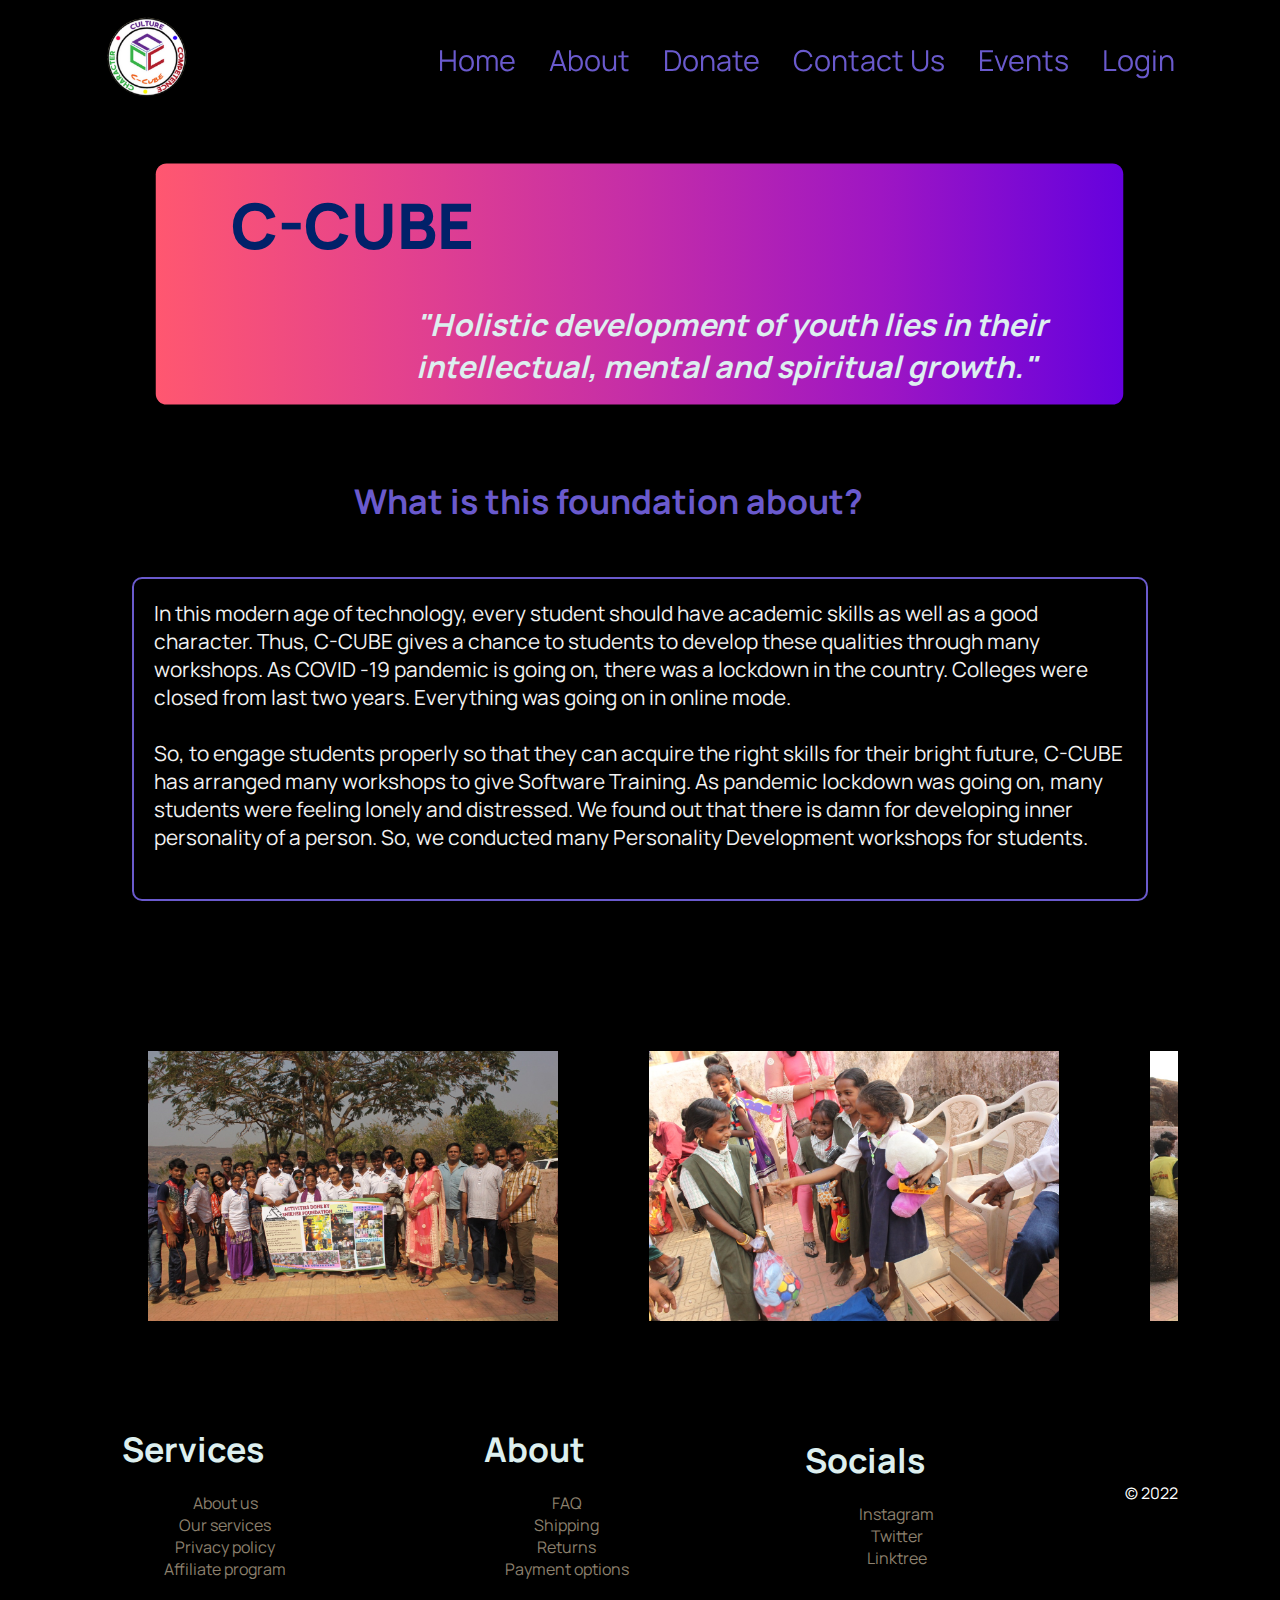
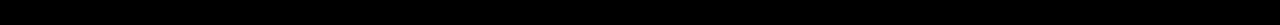
<file: index.html>
<!DOCTYPE html>
<html lang="en">

  <head>
    <meta charset="UTF-8">
    <meta http-equiv="X-UA-Compatible" content="IE=edge">
    <meta name="viewport" content="width=device-width, initial-scale=1.0">
    <title>C-CUBE</title>
    <link rel="stylesheet" href="./css/home.css">
    <link rel="stylesheet" href="./css/scroller.css">
    <link rel="stylesheet" href="./css/donate.css">
    <link rel="shortcut icon" href="./images/C-Cube.png" type="image/x-icon">
  </head>

  <body>
    <div class="container">
      <div class="navbar">
        <a href="./index.html"><img src="./images/C-Cube.png"
            class="logo" /></a>
        <nav class="nav">
          <ul>
            <li><a href="index.html">Home</a></li>
            <li><a href="./pages/about.html">About </a></li>
            <li><a href="./pages/donate.html">Donate </a></li>
            <li><a href="./pages/contactus.html">Contact Us</a></li>
            <li><a href="./pages/events.html">Events </a></li>
            <li><a href="./pages/login.html">Login</a></li>
          </ul>
        </nav>
        <div class="menu" id="menu-btn">
          <div class="bar1"></div>
          <div class="bar2"></div>
          <div class="bar3"></div>
        </div>
      </div>
      <nav class="new-nav" id="mob-nav">
        <ul class="ul-new-nav">
          <li><a href="index.html">Home</a></li>
          <li><a href="./pages/about.html">About </a></li>
          <li><a href="./pages/donate.html">Donate </a></li>
          <li><a href="./pages/contactus.html">Contact Us</a></li>
          <li><a href="./pages/events.html">Events </a></li>
          <li><a href="./pages/login.html">Login</a></li>
        </ul>
      </nav>

      <div class="landing_page">
        <div class="textinfo">
          <div class="glow">
          <h2 class="heading_shikher"><strong>C-CUBE</strong></h2>
          <h3><i>"Holistic development of youth
            lies in their <br> intellectual, mental and
            spiritual growth."</i></h3>
          </div>
          <!-- <br><br> -->
          <div class="title">
          <h3 class="found_info">What is this foundation about?</h3>
          <div class="filled"></div>
          </div>
          <pre>
In this modern age of technology, every student should have academic skills as well as a good character. Thus, C-CUBE gives a chance to students to develop these qualities through many workshops. As COVID -19 pandemic is going on, there was a lockdown in the country. Colleges were closed from last two years. Everything was going on in online mode.
            
So, to engage students properly so that they can acquire the right skills for their bright future, C-CUBE has arranged many workshops to give Software Training. As pandemic lockdown was going on, many students were feeling lonely and distressed. We found out that there is damn for developing inner personality of a person. So, we conducted many Personality Development workshops for students.
          </pre>
        </div>
      </div>

      <div class="marquee">
        <div class="marquee-content"> 
          
          <div class="marquee-item">
            <img src="./images/image1.jpg" alt="">
          </div>
          
          <div class="marquee-item">
            <img src="./images/image3.jpg" alt="">
          </div>
          
          <div class="marquee-item">
            <img src="./images/image4.jpg" alt="">
          </div>
          
          <div class="marquee-item">
            <img src="./images/image5.jpg" alt="">
          </div>
          
          <div class="marquee-item">
            <img src="./images/image6.jpg" alt="">
          </div>

          <div class="marquee-item">
            <img src="./images/image1.jpg" alt="">
          </div>
          
          <div class="marquee-item">
            <img src="./images/image3.jpg" alt="">
          </div>
          
          <div class="marquee-item">
            <img src="./images/image4.jpg" alt="">
          </div>
          
          <div class="marquee-item">
            <img src="./images/image5.jpg" alt="">
          </div>
          
          <div class="marquee-item">
            <img src="./images/image6.jpg" alt="">
          </div>

          <div class="marquee-item">
            <img src="./images/image1.jpg" alt="">
          </div>
          
          <div class="marquee-item">
            <img src="./images/image3.jpg" alt="">
          </div>
          
          <div class="marquee-item">
            <img src="./images/image4.jpg" alt="">
          </div>
          
          <div class="marquee-item">
            <img src="./images/image5.jpg" alt="">
          </div>
          
          <div class="marquee-item">
            <img src="./images/image6.jpg" alt="">
          </div>
          
        </div>
      </div>

      <!-- <main class="page landing-page">
        <section class="clean-block clean-hero" style="background-image:url('tech/image4.jpg');color:rgba(9, 162, 255, 0.85);">
            <div class="text">
                <h2 style="color: var(--bs-red);font-size: 48.172px;font-family: Alike, serif;font-weight: bold;">SHIKHER FOUNDATION</h2>
                <p style="color: var(--bs-body-color);font-size: 18px;">&quot;IT&#39;S NOT ABOUT HOW MUCH WE GIVE BUT ABOUT HOW MUCH LOVE WE PUT INTO GIVING.&quot;</p>
            </div>
        </section>
        <section class="clean-block clean-info dark">
            <div class="container">
                <div class="block-heading">
                    <h2 class="text-info"></h2>
                    <p></p>
                </div>
                <div class="row align-items-center">
                    <div class="col-md-6"><img class="img-thumbnail" src="scenery/image5.jpg" /></div>
                    <div class="col-md-6">
                        <h3 style="font-size: 23.448px;">WHAT IS THIS FOUNDATION ABOUT?</h3>
                        <p>Shikher Foundation has taken an initiative of reducing waste. Reusing things, one has used or recycling the things by creating employment which will uplift rural area&#39;s development that are still untouched and play an important part of our country where charity is so engrained in the Indian spirit.<br /></p>
                        <div class="getting-started-info"></div>
                    </div>
                </div>
            </div>
        </section> -->
      <div class="footer">
        <footer>
          <div class="footdiv">
            <div class="row justify-content-center">
              <div class="footer-col">
                <h3>Services</h3>
                <ul>
                  <li><a href="#" class="link">About us</a></li>
                  <li><a href="#" class="link">Our services</a></li>
                  <li><a href="#" class="link">Privacy policy</a></li>
                  <li><a href="#" class="link">Affiliate program</a></li>
                </ul>
              </div>
              <div class="footer-col">
                <h3>About</h3>
                <ul>
                  <li><a href="#" class="link">FAQ</a></li>
                  <li><a href="#" class="link">Shipping</a></li>
                  <li><a href="#" class="link">Returns</a></li>
                  <li><a href="#" class="link">Payment options</a></li>
                </ul>
              </div>
              <div class="footer-col">
                <h3>Socials</h3>
                <ul>
                  <li><a href="#" class="link">Instagram</a></li>
                  <li><a href="#" class="link">Twitter</a></li>
                  <li><a href="#" class="link">Linktree</a></li>
                </ul>
              </div>
              <p class="copyright"> © 2022</p>
            </div>
          </div>
        </div>
      </footer>
    </div>

  </body>

</html>
</file>
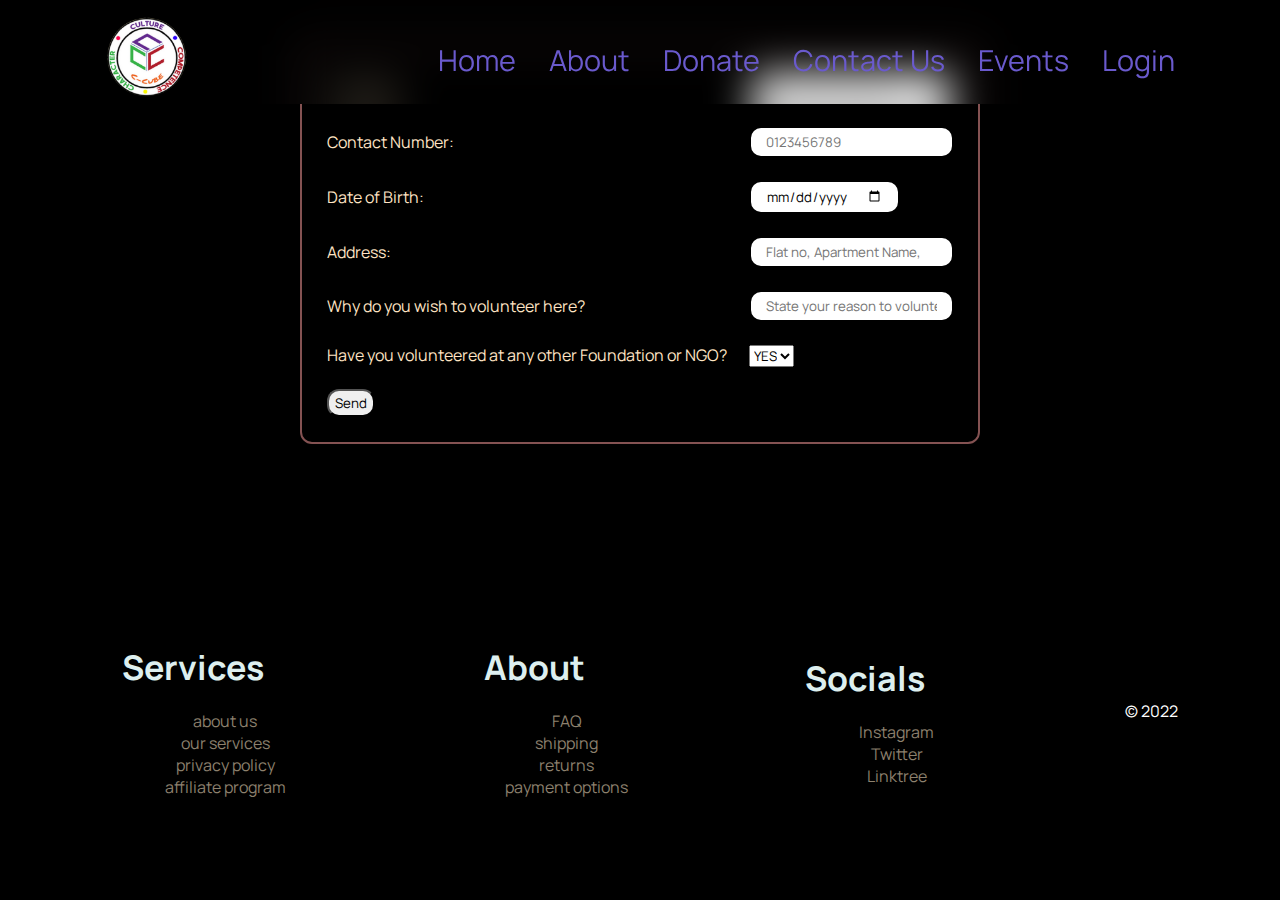
<file: pages/contactus.html>
<!DOCTYPE html>
<html lang="en">

  <head>
    <meta charset="UTF-8">
    <meta http-equiv="X-UA-Compatible" content="IE=edge">
    <meta name="viewport" content="width=device-width, initial-scale=1.0">
    <title>C-CUBE</title>
    <link rel="stylesheet" href="../css/home.css">
    <link rel="stylesheet" href="../css/scroller.css">
    <link rel="stylesheet" href="../css/donate.css">
    <link rel="shortcut icon" href="../images/C-Cube.png" type="image/x-icon">


  </head>

  <body>
    <div class="container">
      <div class="navbar">
        <a href="../index.html"><img src="../images/C-Cube.png"
            class="logo" /></a>
        <nav class="nav">
          <ul>
            <li><a href="../index.html">Home</a></li>
            <li><a href="about.html">About </a></li>
            <li><a href="donate.html">Donate </a></li>
            <li><a href="contactus.html">Contact Us</a></li>
            <li><a href="events.html">Events </a></li>
            <li><a href="login.html">Login</a></li>
          </ul>
        </nav>
        <div class="menu" id="menu-btn">
          <div class="bar1"></div>
          <div class="bar2"></div>
          <div class="bar3"></div>
        </div>
      </div>
      <nav class="new-nav" id="mob-nav">
        <ul class="ul-new-nav">
          <li><a href="../index.html">Home</a></li>
          <li><a href="about.html">About </a></li>
          <li><a href="donate.html">Donate </a></li>
          <li><a href="contactus.html">Contact Us</a></li>
          <li><a href="events.html">Events </a></li>
          <li><a href="login.html">Login</a></li>
        </ul>
      </nav>
    
            <!-- <h3>PLEASE FILL THIS FORM TO VOLUNTEER</h3>
            <div class="form-data">
                <table>
                  <tbody>
                    <tr>
                      <td>Full Name:</td>
                      <td><input class="contact-us-text" id="fullname" type="text" placeholder="Enter your Full name"
                      required></td>
                    </tr>
            
            <label>Contact Number</label>
            <input id ="conno" type="tel" class="input-box" placeholder="0123456789" size="10"/>
            <br />
            <label>Address</label>
            <input id ="addr" type="text" class="input-box" placeholder="Residential Address" />
            <br />
            <label>Date of Birth</label>
            <input id ="dob" type="date" class="input-box" placeholder="DD/MM/YYYY" />
            <br />
            <label>Why do you wish to volunteer here?</label>
            <input id="volinfo" type="text" class="input-box" placeholder="State your reason to volunteer here" />
            <br />
            <label>Have you volunteered at any other Foundation or NGO?</label>
            <br />
            <select id="prevvol">
                <option value="yes">YES</option>
                <option value="no">NO</option>
            </select>
            <br />
            <button id ="sendbtn">Volunteer</button> -->
            <div class="form-data">
            <table>
              <tbody>
                <tr>
                  <td>Full Name:</td>
                  <td><input class="contact-us-text" id="fullname" type="text" placeholder="Enter your Full name"
                  required></td>
                </tr>
                <tr>
                  <td>Contact Number:</td>
                  <td><input id ="conno" type="tel" class="input-box" placeholder="0123456789"/></td>
                </tr>
                
                <tr>
                  <td>Date of Birth:</td>
                  <td><input id ="dob" type="date" class="input-box" placeholder="DD/MM/YYYY" /></td>
                </tr>
                <tr>
                  <td>Address:</td>
                  <td><input class="contact-us-text" id="addr" type="text" placeholder="Flat no, Apartment Name,
                    Landmark, Area, City, Pincode ." required></td>
                </tr>
                <tr>
                    <td>Why do you wish to volunteer here?</td>
                    <td><input id="volinfo" type="text" class="input-box" placeholder="State your reason to volunteer here" /></td>
                </tr>
                <tr>
                  <td>Have you volunteered at any other Foundation or NGO?</td>
                  <td><select id="prevvol">
                    <option value="yes">YES</option>
                    <option value="no">NO</option>
                </select></td>
                </tr>
                <tr>
                  <td><button id ="sendbtn">Send</button></td>
                </tr>
              </tbody>
            </table>

          </div>



            
        <div class="footer">
            <footer>
              <div class="footdiv">
                <div class="row justify-content-center">
                  <div class="footer-col">
                    <h3>Services</h3>
                    <ul>
                      <li><a href="#">about us</a></li>
                      <li><a href="#">our services</a></li>
                      <li><a href="#">privacy policy</a></li>
                      <li><a href="#">affiliate program</a></li>
                    </ul>
                  </div>
                  <div class="footer-col">
                    <h3>About</h3>
                    <ul>
                      <li><a href="#">FAQ</a></li>
                      <li><a href="#">shipping</a></li>
                      <li><a href="#">returns</a></li>
                      <li><a href="#">payment options</a></li>
                    </ul>
                  </div>
                  <div class="footer-col">
                    <h3>Socials</h3>
                    <ul>
                      <li><a href="#">Instagram</a></li>
                      <li><a href="#">Twitter</a></li>
                      <li><a href="#">Linktree</a></li>
                    </ul>
                  </div>
                  <p class="copyright">               © 2022</p>
                </div>
              </div>
            </div>
          </footer>
        </div>
  
  
  </body>
  
  </html>
</file>
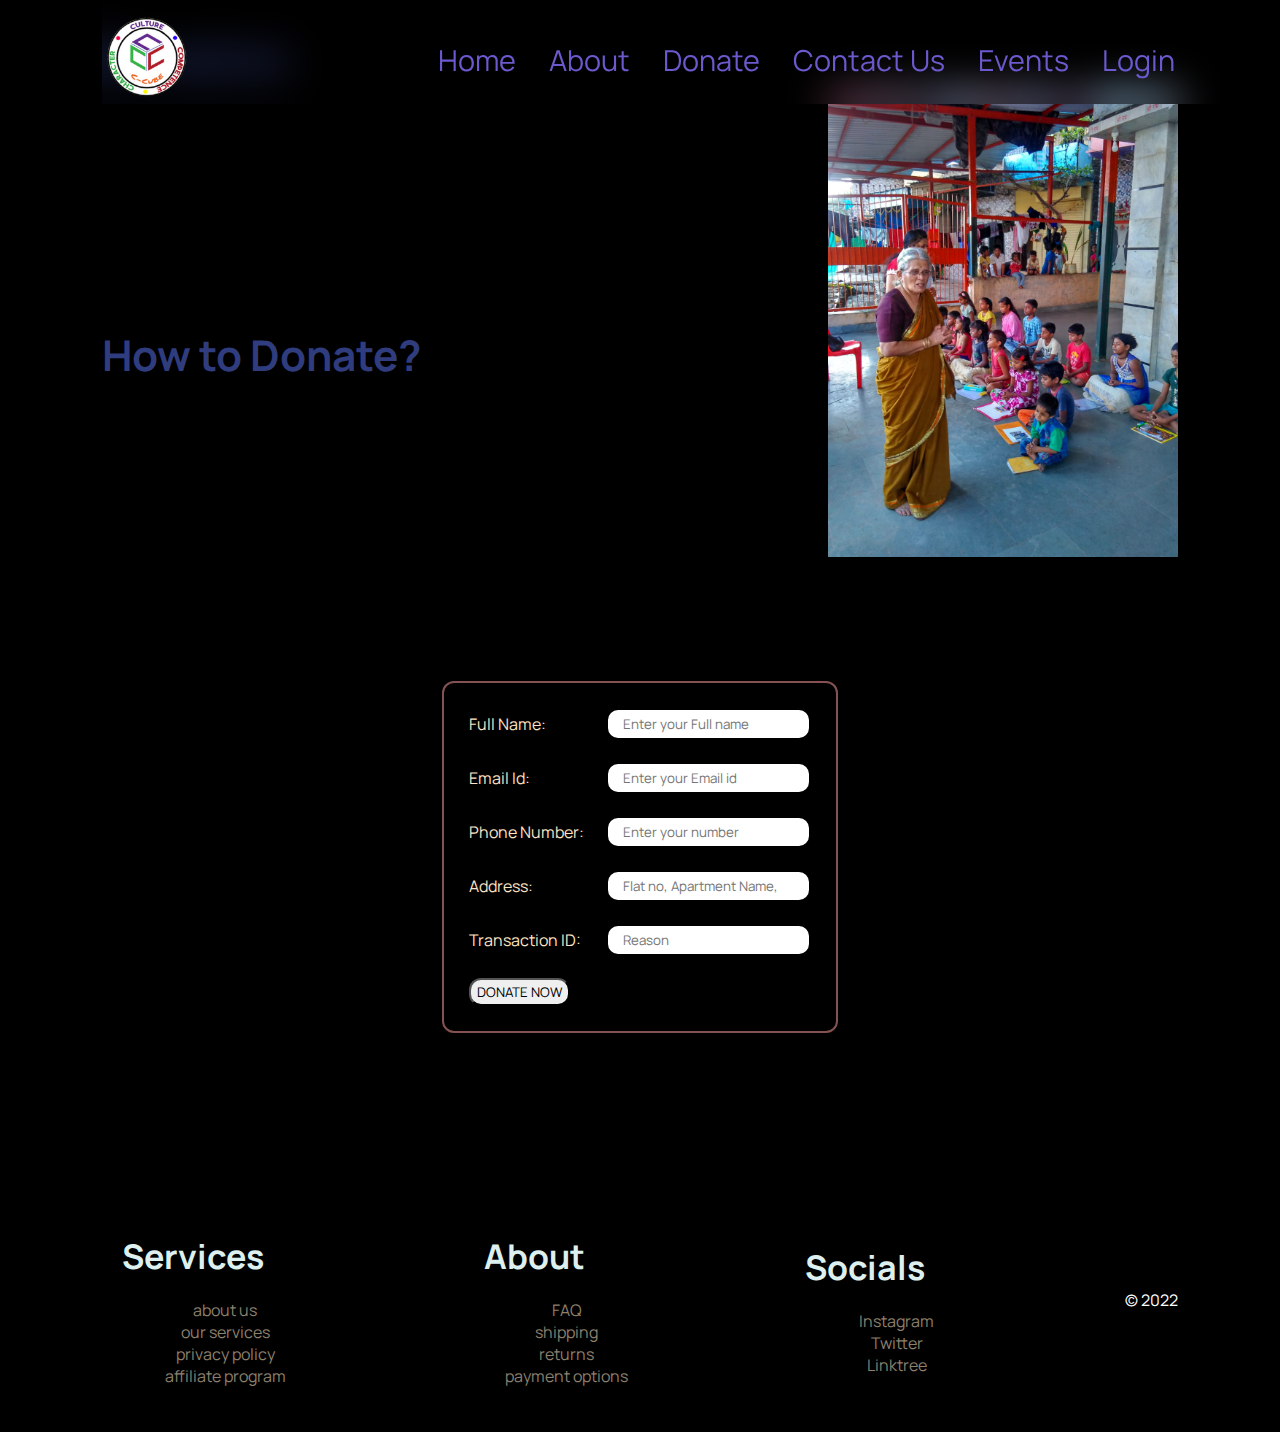
<file: pages/donate.html>
<!DOCTYPE html>
<html lang="en">

  <head>
    <meta charset="UTF-8">
    <meta http-equiv="X-UA-Compatible" content="IE=edge">
    <meta name="viewport" content="width=device-width, initial-scale=1.0">
    <title>C-CUBE</title>
    <link rel="stylesheet" href="../css/home.css">
    <link rel="stylesheet" href="../css/scroller.css">
    <link rel="stylesheet" href="../css/donate.css">
    <link rel="shortcut icon" href="../images/C-Cube.png" type="image/x-icon">


  </head>

  <body>
    <div class="container">
      <div class="navbar">
        <a href="../index.html"><img src="../images/C-Cube.png"
            class="logo" /></a>
        <nav class="nav">
          <ul>
            <li><a href="../index.html">Home</a></li>
            <li><a href="about.html">About </a></li>
            <li><a href="donate.html">Donate </a></li>
            <li><a href="contactus.html">Contact Us</a></li>
            <li><a href="events.html">Events </a></li>
            <li><a href="login.html">Login</a></li>
          </ul>
        </nav>
        <div class="menu" id="menu-btn">
          <div class="bar1"></div>
          <div class="bar2"></div>
          <div class="bar3"></div>
        </div>
      </div>
      <nav class="new-nav" id="mob-nav">
        <ul class="ul-new-nav">
          <li><a href="../index.html">Home</a></li>
          <li><a href="about.html">About </a></li>
          <li><a href="donate.html">Donate </a></li>
          <li><a href="contactus.html">Contact Us</a></li>
          <li><a href="events.html">Events </a></li>
          <li><a href="login.html">Login</a></li>
        </ul>
      </nav>
    <div class="flex">
      <div class="flexbox">

        <div class="info" id="donationinfo">
          <h2>Donation</h2>
          <p>Lorem ipsum dolor sit amet consectetur, adipisicing elit. Autem veniam ipsum culpa voluptates ratione
            suscipit nesciunt eius facilis illo distinctio explicabo sapiente voluptate beatae aspernatur, ex qui
            tempora quibusdam.</p>
          <p>Lorem ipsum dolor sit amet, consectetur adipisicing elit. Ut quidem eaque voluptates excepturi in culpa ab,
            voluptatibus corrupti earum, vel provident, officiis rerum facilis cupiditate! Id dolorum quaerat unde
            deserunt.<br> This will also benefit the community which we<br>
            serve and together we can bring smile on a
            lot of people's faces. </p>
          <p>Since our inception we have received donation from 1000+ donors.</p>
        </div>

        <div class="info" id="items">
          <h2>How to Donate?</h2>
          <ul>
            <p>Lorem ipsum, dolor sit amet consectetur adipisicing elit. Natus fugiat velit eius, esse iure, nemo animi
              aliquid labore, quibusdam possimus sunt nam! Perspiciatis vitae illo nostrum culpa quis earum officiis
              ipsum ducimus dicta cumque possimus consequuntur, ad ratione laudantium provident a iusto mollitia
              repudiandae perferendis ullam nemo accusantium soluta? Dolore minus amet quisquam nostrum voluptatem
              consequatur recusandae rerum tempora magni dolorum neque ipsa optio alias, perferendis nemo explicabo
              laudantium voluptas nesciunt maiores. Nostrum veritatis pariatur nihil doloremque iure et ratione, est a
              obcaecati! Suscipit, quam magnam inventore delectus ullam consequatur explicabo nemo ipsum nulla id
              tenetur numquam vero, exercitationem ex!</p>
          </ul>
        </div>
        <br>
      </div>
      <div class="img-container">
        <img src="../images/image2.jpg" alt="Image1" class="image" id="img1">
      </div>

    </div>
    <div class="form-data">
      <table>
        <tbody>
          <tr>
            <td>Full Name:</td>
            <td><input class="contact-us-text" id="fullname" type="text" placeholder="Enter your Full name" required>
            </td>
          </tr>
          <tr>
            <td>Email Id:</td>
            <td><input class="contact-us-text" id="email" type="email" placeholder="Enter your Email id" required></td>
          </tr>
          <tr>
            <td>Phone Number:</td>
            <td><input class="contact-us-text" id="phno" type="text" placeholder="Enter your number" required></td>
          </tr>
          <tr>
            <td>Address:</td>
            <td><input class="contact-us-text" id="addr" type="text" placeholder="Flat no, Apartment Name,
                Landmark, Area, City, Pincode ." required></td>
          </tr>
          <tr>
            <td>Transaction ID:</td>
            <td><input class="contact-us-text" id="things" type="text" placeholder="Reason"
                required></td>
          </tr>
          <tr>
            <td id="btn"><button id="senddata">DONATE NOW</button></td>
          </tr>
        </tbody>
      </table>
    </div>






    <div class="footer">
      <footer>
        <div class="footdiv">
          <div class="row justify-content-center">
            <div class="footer-col">
              <h3>Services</h3>
              <ul>
                <li><a href="#">about us</a></li>
                <li><a href="#">our services</a></li>
                <li><a href="#">privacy policy</a></li>
                <li><a href="#">affiliate program</a></li>
              </ul>
            </div>
            <div class="footer-col">
              <h3>About</h3>
              <ul>
                <li><a href="#">FAQ</a></li>
                <li><a href="#">shipping</a></li>
                <li><a href="#">returns</a></li>
                <li><a href="#">payment options</a></li>
              </ul>
            </div>
            <div class="footer-col">
              <h3>Socials</h3>
              <ul>
                <li><a href="#">Instagram</a></li>
                <li><a href="#">Twitter</a></li>
                <li><a href="#">Linktree</a></li>
              </ul>
            </div>
            <p class="copyright"> © 2022</p>
          </div>
        </div>
    </div>
    </footer>
  </div>



</body>

</html>
</file>
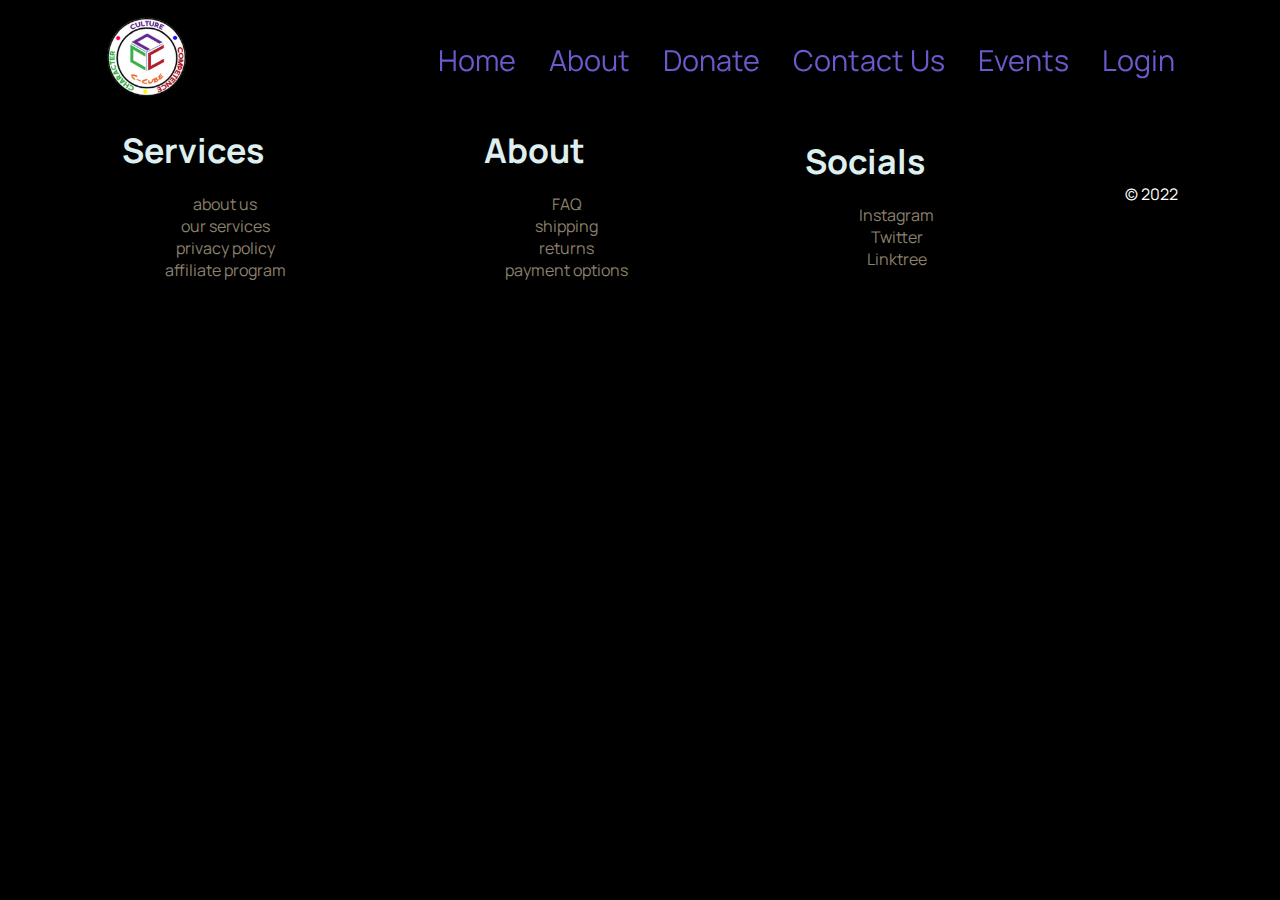
<file: pages/events.html>
<!DOCTYPE html>
<html lang="en">

  <head>
    <meta charset="UTF-8">
    <meta http-equiv="X-UA-Compatible" content="IE=edge">
    <meta name="viewport" content="width=device-width, initial-scale=1.0">
    <title>C-CUBE</title>
    <link rel="stylesheet" href="../css/home.css">
    <link rel="stylesheet" href="../css/scroller.css">
    <link rel="stylesheet" href="../css/donate.css">
    <link rel="shortcut icon" href="../images/C-Cube.png" type="image/x-icon">


  </head>

  <body>
    <div class="container">
      <div class="navbar">
        <a href="../index.html"><img src="../images/C-Cube.png"
            class="logo" /></a>
        <nav class="nav">
          <ul>
            <li><a href="../index.html">Home</a></li>
            <li><a href="about.html">About </a></li>
            <li><a href="donate.html">Donate </a></li>
            <li><a href="contactus.html">Contact Us</a></li>
            <li><a href="events.html">Events </a></li>
            <li><a href="login.html">Login</a></li>
          </ul>
        </nav>
        <div class="menu" id="menu-btn">
          <div class="bar1"></div>
          <div class="bar2"></div>
          <div class="bar3"></div>
        </div>
      </div>
      <nav class="new-nav" id="mob-nav">
        <ul class="ul-new-nav">
          <li><a href="../index.html">Home</a></li>
          <li><a href="about.html">About </a></li>
          <li><a href="donate.html">Donate </a></li>
          <li><a href="contactus.html">Contact Us</a></li>
          <li><a href="events.html">Events </a></li>
          <li><a href="login.html">Login</a></li>
        </ul>
      </nav>
<div class="textprac">
    This is the events page 
</div>
   
<div class="footer">
    <footer>
      <div class="footdiv">
        <div class="row justify-content-center">
          <div class="footer-col">
            <h3>Services</h3>
            <ul>
              <li><a href="#">about us</a></li>
              <li><a href="#">our services</a></li>
              <li><a href="#">privacy policy</a></li>
              <li><a href="#">affiliate program</a></li>
            </ul>
          </div>
          <div class="footer-col">
            <h3>About</h3>
            <ul>
              <li><a href="#">FAQ</a></li>
              <li><a href="#">shipping</a></li>
              <li><a href="#">returns</a></li>
              <li><a href="#">payment options</a></li>
            </ul>
          </div>
          <div class="footer-col">
            <h3>Socials</h3>
            <ul>
              <li><a href="#">Instagram</a></li>
              <li><a href="#">Twitter</a></li>
              <li><a href="#">Linktree</a></li>
            </ul>
          </div>
          <p class="copyright"> © 2022</p>
        </div>
      </div>
    </div>
  </footer>
</div>
</body>
</html>
</file>
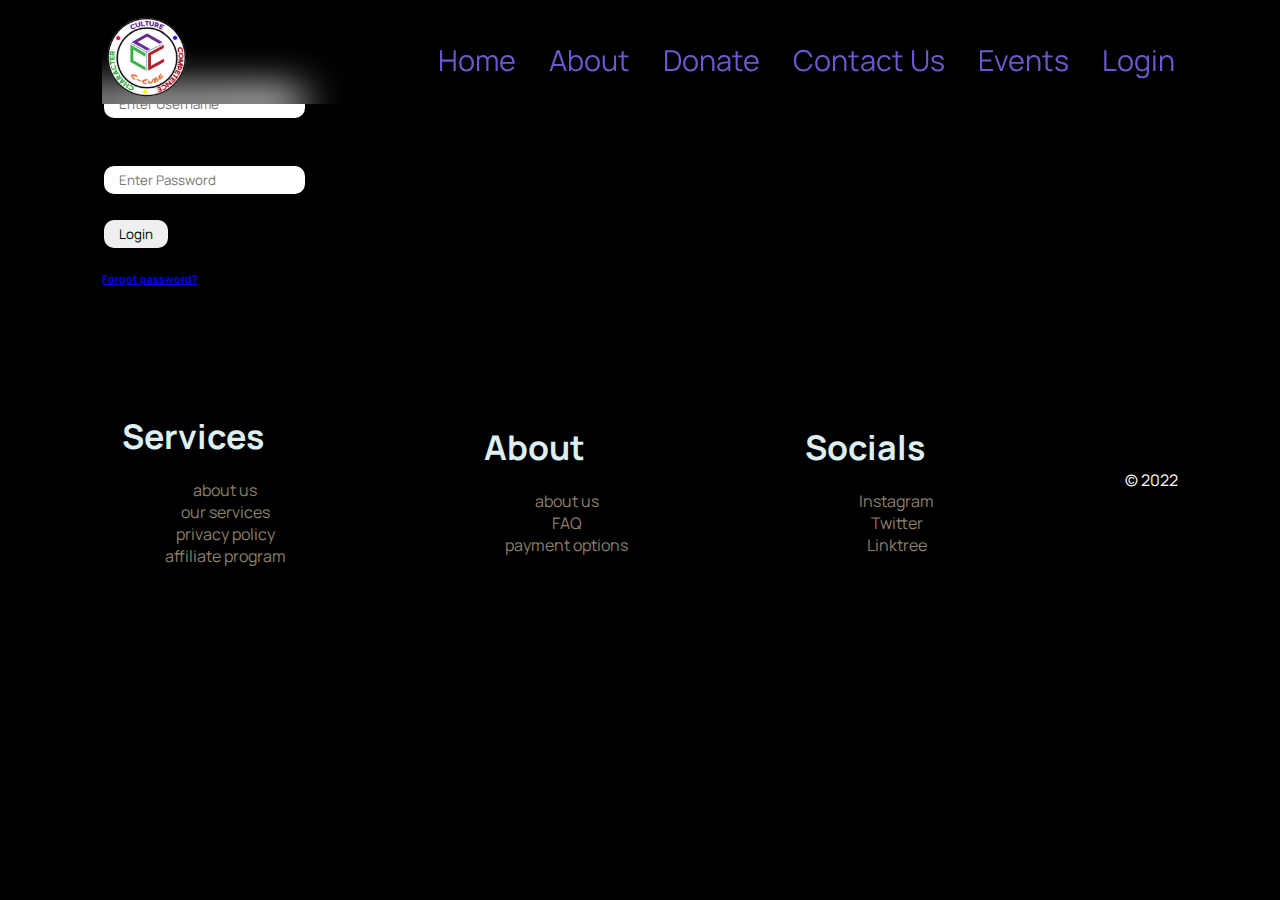
<file: pages/login.html>
<!DOCTYPE html>
<html lang="en">

  <head>
    <meta charset="UTF-8">
    <meta http-equiv="X-UA-Compatible" content="IE=edge">
    <meta name="viewport" content="width=device-width, initial-scale=1.0">
    <title>C-CUBE</title>
    <link rel="stylesheet" href="../css/home.css">
    <link rel="stylesheet" href="../css/scroller.css">
    <link rel="stylesheet" href="../css/donate.css">
    <link rel="shortcut icon" href="../images/C-Cube.png" type="image/x-icon">


  </head>

  <body>
    <div class="container">
      <div class="navbar">
        <a href="../index.html"><img src="../images/C-Cube.png"
            class="logo" /></a>
        <nav class="nav">
          <ul>
            <li><a href="../index.html">Home</a></li>
            <li><a href="about.html">About </a></li>
            <li><a href="donate.html">Donate </a></li>
            <li><a href="contactus.html">Contact Us</a></li>
            <li><a href="events.html">Events </a></li>
            <li><a href="login.html">Login</a></li>
          </ul>
        </nav>
        <div class="menu" id="menu-btn">
          <div class="bar1"></div>
          <div class="bar2"></div>
          <div class="bar3"></div>
        </div>
      </div>
      <nav class="new-nav" id="mob-nav">
        <ul class="ul-new-nav">
          <li><a href="../index.html">Home</a></li>
          <li><a href="about.html">About </a></li>
          <li><a href="donate.html">Donate </a></li>
          <li><a href="contactus.html">Contact Us</a></li>
          <li><a href="events.html">Events </a></li>
          <li><a href="login.html">Login</a></li>
        </ul>
      </nav>
        
    

    <div class="loginbox">
        <h1>Admin Login</h1>
        <form> 
            <br><p>Username</p>
            <input type="text" name="" placeholder="Enter Username" id="username"><br><br>
            <p>Password</p>
            <input type="password" name="" placeholder="Enter Password" id="password"><br><br>
            <input type="submit" name="" value="Login"><br><br>
            <h6><a href="#">Forgot password?</a></h6><br>
            
        </form>

    </div>
    <div class="footer">
        <footer>
          <div class="footdiv">
            <div class="row justify-content-center">
              <div class="footer-col">
                <h3>Services</h3>
                <ul>
                  <li><a href="#">about us</a></li>
                  <li><a href="#">our services</a></li>
                  <li><a href="#">privacy policy</a></li>
                  <li><a href="#">affiliate program</a></li>
                </ul>
              </div>
              <div class="footer-col">
                <h3>About</h3>
                <ul>
                  <li><a href="./about.html">about us</a></li>
                  <li><a href="#">FAQ</a></li>
                  <li><a href="#">payment options</a></li>
                </ul>
              </div>
              <div class="footer-col">
                <h3>Socials</h3>
                <ul>
                  <li><a href="#">Instagram</a></li>
                  <li><a href="#">Twitter</a></li>
                  <li><a href="#">Linktree</a></li>
                </ul>
              </div>
              <p class="copyright"> © 2022</p>
            </div>
          </div>
        </div>
      </footer>
    </div>
</body>
</html>
</file>
<file: css/home.css>
/* @import url("donate.css"); */
body{
  background-color: black;
  /* background: url(https://i.pinimg.com/originals/79/a3/84/79a384c3c449ad01b0e57e790807b2c0.gif); */
  background-position: center;
}

.landing_page {
    margin-top: 150px;
    margin-bottom: 150px;
}

.glow{
  border-radius: 12px;
  box-shadow: 0 0 0 1px rgba(0,0,0,.01);
  transform: scale(0.9);
  background: linear-gradient(
    to left,
    #ff5770,
    #e4428d,
    #c42da8,
    #9e16c3,
    #6501de,
    #9e16c3,
    #c42da8,
    #e4428d,
    #ff5770
  );
  background-size: 200% 200%;
  animation: animateGlow 1.25s linear infinite;
}

@keyframes animateGlow {
  0% {
    background-position: 0% 50%;
  }
  100% {
    background-position: 200% 50%;
  }
}

.heading_shikher {
  font-size: 70px;
  padding: 20px;
  margin-left: 4rem;
  color: #012169;
}

h3 {
    display: flex;
    justify-content: right;
    margin-right: 4rem;
    padding: 20px;
    font-size: 34px;
    color: rgb(221, 239, 239);
}

.found_info {
    display: flex;
    justify-content: center;
    margin-top: 40px;
    /* color: #f2f2f2; */
    color: #6A5ACD;
    /* background-color: #fff; */
}

.filled {
  position: relative;
  display: flex;
  justify-content: center;
  align-items: center;
  /* margin-top: 10px; */
  margin-bottom: 30px;
  width: 0%;
  height: 2.5px;
  left: 26%;
  background-color: #6A5ACD;
  transition: 0.30s ease-out;
}

.title:hover .filled {
  position: relative;
  display: flex;
  justify-content: center;
  align-items: center;
  width: 40%;
  /* left: 30%; */
  background-color: #6A5ACD;
  transition: 0.30s ease-out;
}

pre {
    font-size: 1.3rem;
    color: #f2f2f2;
    margin: 20px 30px 20px 30px;
    padding: 20px;
    border-radius: 10px;
    border: 2px solid #6A5ACD;
    overflow: auto;
    white-space: pre-wrap;
    word-wrap: break-word;
}

* {
    box-sizing: border-box;
  }

  
  .marquee {
    overflow: hidden;
  }
  
  .marquee-content {
    display: flex;
    animation: scrolling 25s linear infinite;
  }
  
  .marquee-item {
    flex: 0 0 16vw;
    margin: 0 1vw;
    flex: 0 0 20vw;
    margin: 0 2vw;
  }
  
  .marquee-item img {
    display: block;
    width: 50vh;
    height: 30vh;
    padding: 0 20px;
  }
  
  @keyframes scrolling {
    0% { transform: translateX(0); }
    100% { transform: translatex(-144vw); }
  }
  .textinfo{
    color: bisque;
  }

.footer {
    position: relative;
    margin-top: 40px;
    left: 0;
    bottom: 0;
    width: 100%;
    color: white;
    text-align: center;
}

.link:hover {
    color: #6A5ACD;
    text-decoration: none;
}
</file>
<file: css/scroller.css>
/* width */
::-webkit-scrollbar {
    width: 8px;
  }
  
  /* Track */
  ::-webkit-scrollbar-track {
    background: #000; 
  }
   
  /* Handle */
  ::-webkit-scrollbar-thumb {
    /* background: red; */
    border-radius: 10px;
	  background-image: -webkit-gradient(linear,
									   left bottom,
									   left top,
									   color-stop(0.85, rgb(28,58,168)),
									   color-stop(0.55, rgb(0, 71, 146)),
									   color-stop(0.30, rgb(118, 171, 223)));
  }
  
  /* Handle on hover */
  ::-webkit-scrollbar-thumb:hover {
    /* background: #b30000;  */
    background-image: -webkit-gradient(linear,
									   left bottom,
									   left top,
									   color-stop(0.85, rgb(28,58,168)),
									   color-stop(0.55, rgb(50, 91, 196)),
									   color-stop(0.30, rgb(168, 191, 243)));
  }
</file>
<file: css/donate.css>
@import url("https://fonts.googleapis.com/css2?family=Manrope:wght@200;300;400;500;600;700;800&family=Poppins:wght@300&display=swap");
/* @import url("home.css"); */

* {
  margin: 0;
  padding: 0;
  font-family: "Manrope", sans-serif;
  /* background-color: #fafbea99; */
}


.navbar {
  position: fixed;
  align-items: center;
  display: flex;
  width: 100%;
  padding-top: 15px;
  backdrop-filter: blur(20px);
  z-index: 9;
}
.container {
  width: 100%;
  min-height: 100vh;
  padding-right: 8%;
  padding-left: 8%;
  box-sizing: border-box;
  overflow: hidden;
}
.logo {
  width: 17vw;
  cursor: pointer;
}

.nav {
  position: relative;
  left: -12rem;
  flex: 1;
  text-align: right;
}

.nav ul {
  flex: 1;
  text-align: right;
  
}

.nav ul li {
  display: inline-block;
  margin: 15px;
}

.nav ul li:hover{
  transform: scale(1.05);

}

.nav ul li a {
  /* color: rgb(223, 189, 189); */
  /* color: rgb(255, 140, 0); */
  color: #6A5ACD;
  font-size: 1.8rem;
  font-style: normal;
  text-decoration: none;
}

.nav ul li a:hover {
  /* color: rgb(90, 50, 1); */
  text-decoration-line: underline;
  text-decoration-color: #fff;
  text-underline-offset: 5px;
}

.menu {
  display: none;
  cursor: pointer;
}
.menu .bar1,
.bar2,
.bar3 {
  width: 28px;
  height: 4px;
  background-color: #7594a8;
  margin: 6px 0;
  transition: 0.4s;
}

.change .bar1 {
  transform: translate(0%, 250%) rotate(-45deg);
}
.change .bar2 {
  opacity: 0%;
}
.change .bar3 {
  transform: translate(0%, -250%) rotate(45deg);
}

.row {
  display: flex;
  justify-content: space-between;
  align-items: center;
}


.new-nav {
  display: none;
  transition: 0.5s;
}
.new-nav ul li {
  display: list-item;
  margin: 15px;
}
.new-nav ul li a {
  color: antiquewhite;
  font-style: normal;
  text-decoration: none;
}

.new-nav ul li a:hover {
  color: rgb(255, 140, 0);
}

.info{
  padding: 10px 0px;
  margin-top: 10px;
  text-align: left;
}

#donationinfo{
  margin-top: 20px;
  text-align: left;
}

#items{
  margin-top: 20px;
  text-align: left;
}

.h2{
  margin: 15px;
  text-align: center;
}

.footer-col{
  margin-top: 5vh;
  margin-bottom: 5vh;
}

.footer-col ul li {
  color: rgb(134, 172, 172);
  list-style: none;
}

.footer-col ul li a {
  text-decoration: none;
  color: rgb(141, 129, 110);
}

ul li{
  text-decoration: none;
  list-style: none;
}

.form-data{
  width: 100%;
  color: bisque;
}

table{
  margin: 0 auto;
  padding: 1vw;
  border: 2px;
  border-style: solid;
  border-color: rgb(132, 82, 82);
  border-radius: 12px;
  margin-top: 5vh;
  margin-bottom: 15vh;
}

td,th{
  padding: 10px;
  border-spacing: 5px;
}

input{
  padding: 5px 15px;
  border: 2px;
  border-style: solid;
  border-color: black;
  border-radius: 12px;
}

button{
  padding: 3px 6px;
  border-radius: 12px;
  cursor: pointer;
}
button:hover{
  background-color: rgb(54, 34, 34);
  color: wheat;
}
#btn{
  margin: 0 auto;
}

h2{
  font-size: 3.3vw;
  color: #2F3C7E;
}

.logo{
  width: 90px;
}

.flex{
  display: flex;
}

#img1{
  width: 350px;
  margin-left: 15vh;
  margin-top: 10vh;
}
</file>
